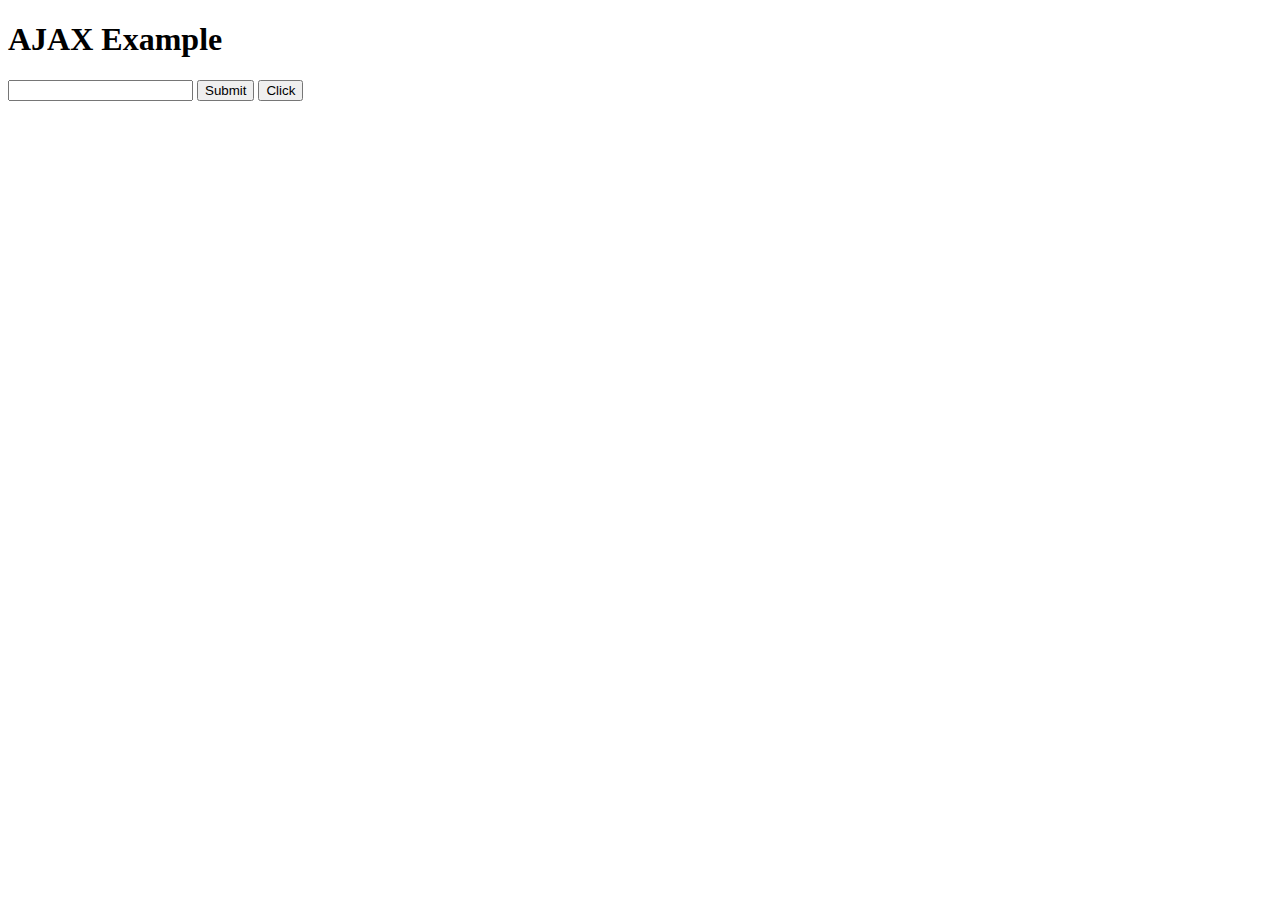
<file: ajax/index.html>
<!DOCTYPE html>
<html lang="en">
<head>
    <meta charset="UTF-8">
    <meta name="viewport" content="width=s, initial-scale=1.0">
    <title>Ajax Example</title>
</head>
<body>
        <h1 id="msg"> AJAX Example</h1>
        <input type="text" name="username" id="username" value="" />
        <input type="button" name="submit" value="Submit" onclick="ajax()" />
        <input type="button" name="click" value="Click" onclick="alert('test')" />

        <script>

            function ajax(){
                let username = document.getElementById('username').value;
                let json = {
                    'username': username,
                    'password': 123,
                    'email': 'alamin@aiub.edu'
                }
                let data  = JSON.stringify(json);

                let xhttp = new XMLHttpRequest();
                //xhttp.open('get', 'abc.php?username='+username, true);
                xhttp.open('POST', 'abc.php', true);
                xhttp.setRequestHeader("Content-type", "application/x-www-form-urlencoded");
                xhttp.send('json='+data);
                xhttp.onreadystatechange = function (){

                    if(this.readyState == 4 && this.status == 200){
                        //alert(this.responseText);
                        //let user = JSON.parse(this.responseText);
                        //document.getElementById('msg').innerHTML = user.username;
                        document.getElementById('msg').innerHTML = this.responseText;
                    }

                }
            }

        </script>
</body>
</html>
</file>
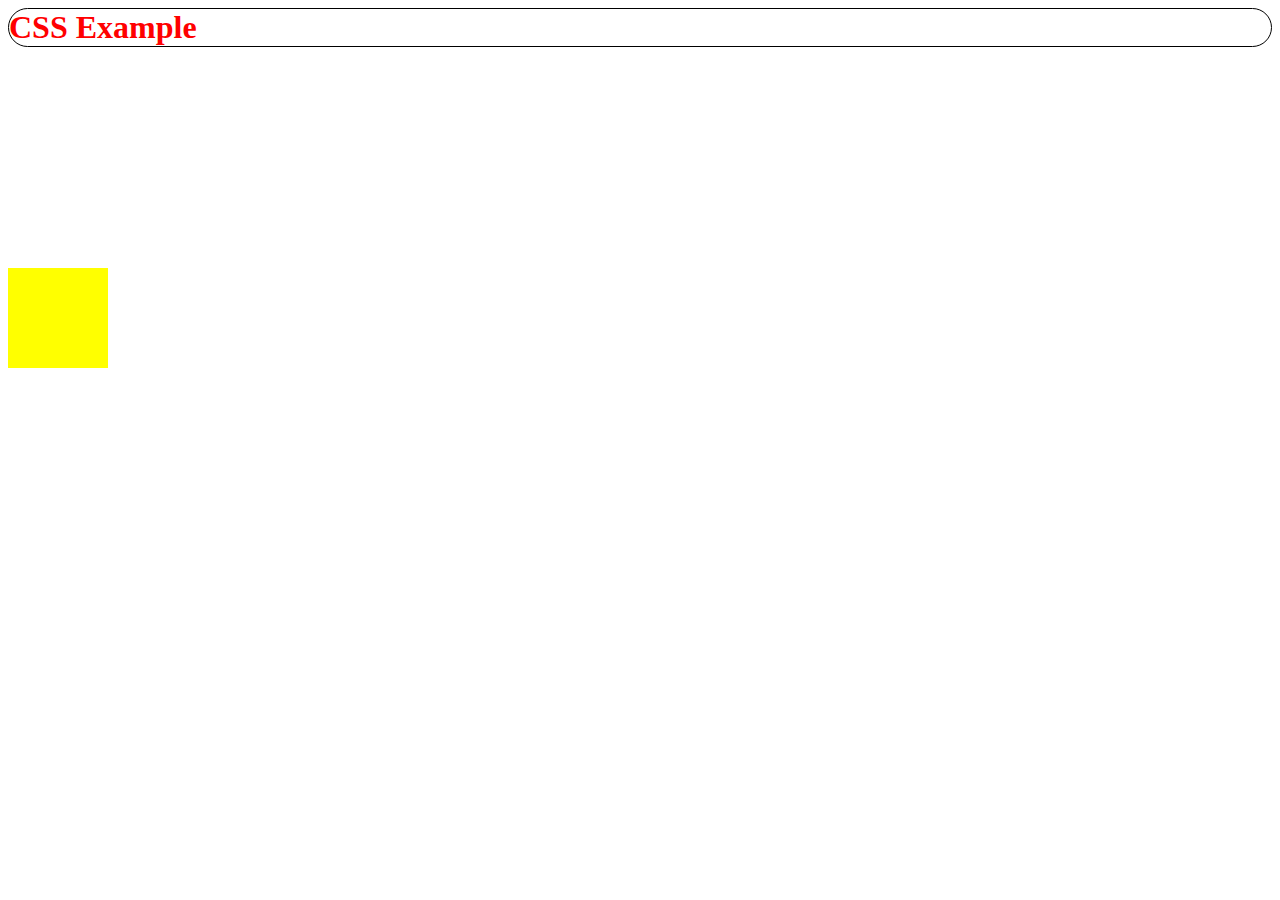
<file: css/test.html>
<html lang="en">
<head>
    <title>CSS Example</title>
    <link rel="stylesheet" href="style.css" />
</head>
<body>
        <h1 style="color: red; border: 1px #000 solid; border-radius: 20px;">CSS Example</h1>
        <marquee>
            <div id="d1">
                <div id="d2" class="c1"></div>
            </div>
        </marquee>
        <div id="d3" class="c1"></div>
</body>
</html>
</file>
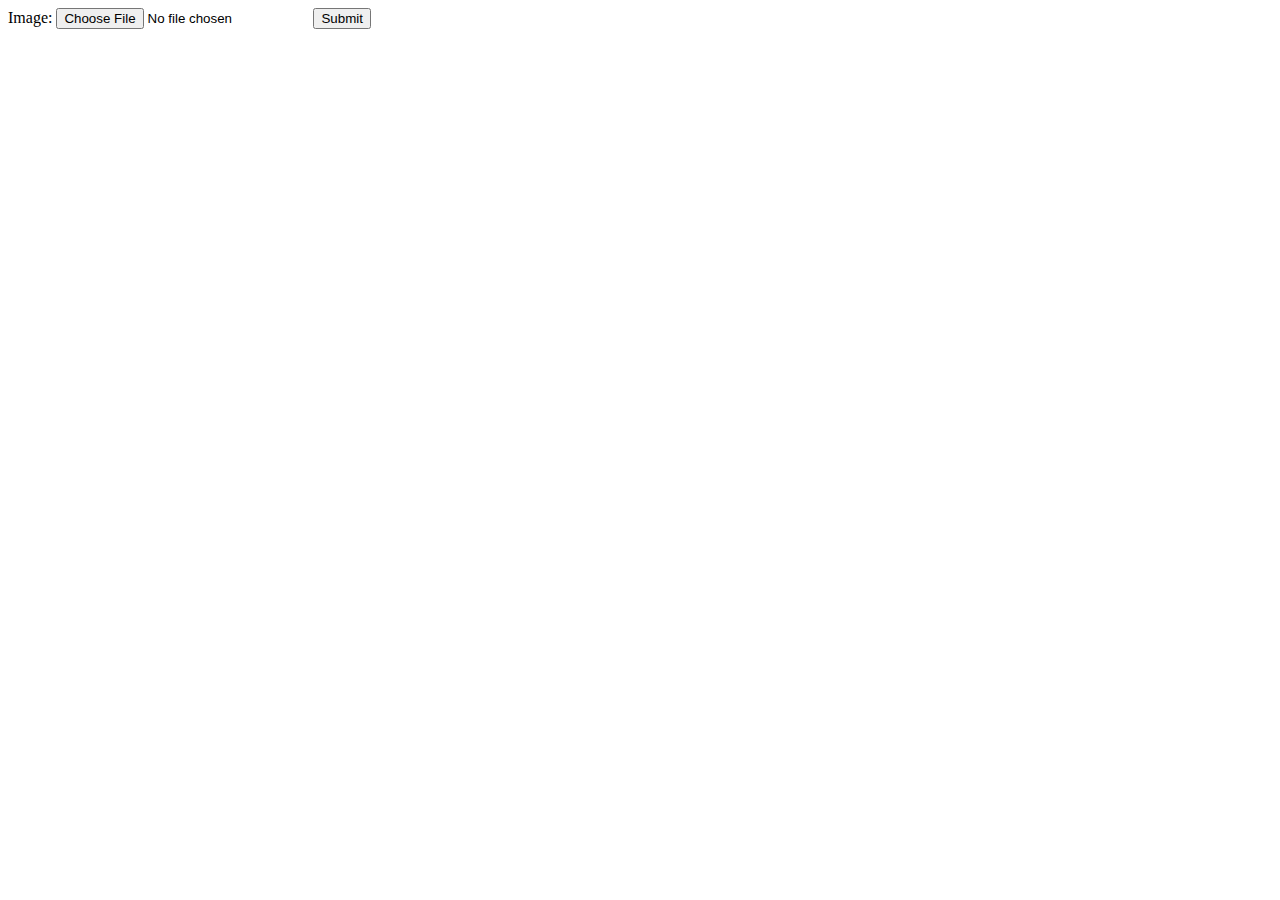
<file: file/form.html>
<!DOCTYPE html>
<html lang="en">
<head>
    <meta charset="UTF-8">
    <meta name="viewport" content="width=device-width, initial-scale=1.0">
    <title>File Uploads</title>
</head>
<body>
    <form method="post" action="upload.php" enctype="multipart/form-data">
        Image: <input type="file" name="myfile" value=""/>
        <input type="submit" name="submit" value="Submit"/>
    </form>
</body>
</html>
</file>
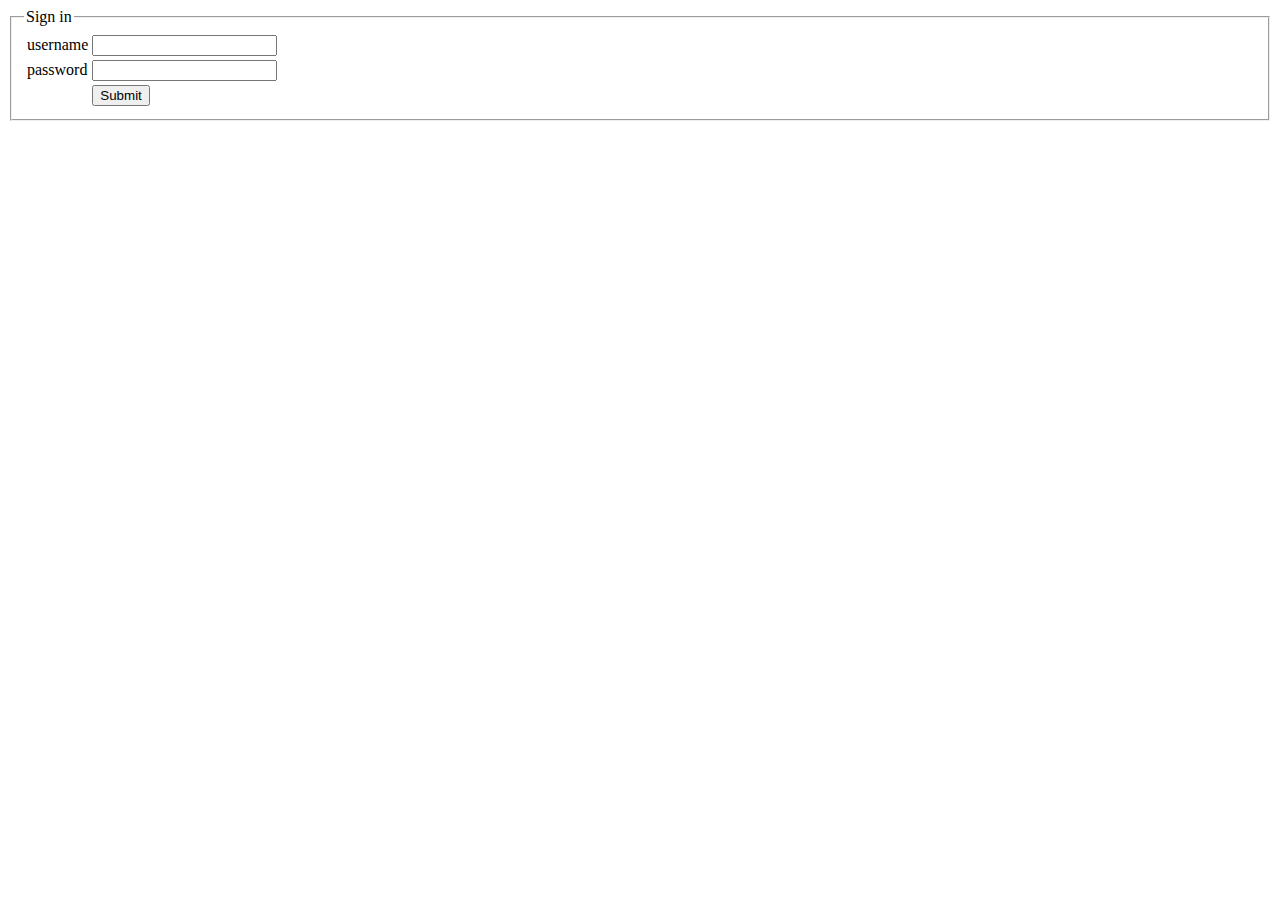
<file: html/login.html>
<html>
    <head>
        <title>login</title>
    </head>
    <body>
        <form method="" action="abc.html" enctype="">
            <fieldset>
                <legend>Sign in</legend>
                <table>
                    <tr>
                        <td>username</td>
                        <td><input type="text" name="username" value=""> </td>
                    </tr>
                    <tr>
                        <td>password</td>
                        <td><input type="password" name="password" value=""> </td>
                    </tr>
                    <tr>
                        <td></td>
                        <td><input type="submit" name="submit" value="Submit"> </td>
                    </tr>
                </table>
            </fieldset>
        </form>
    </body>
</html>
</file>
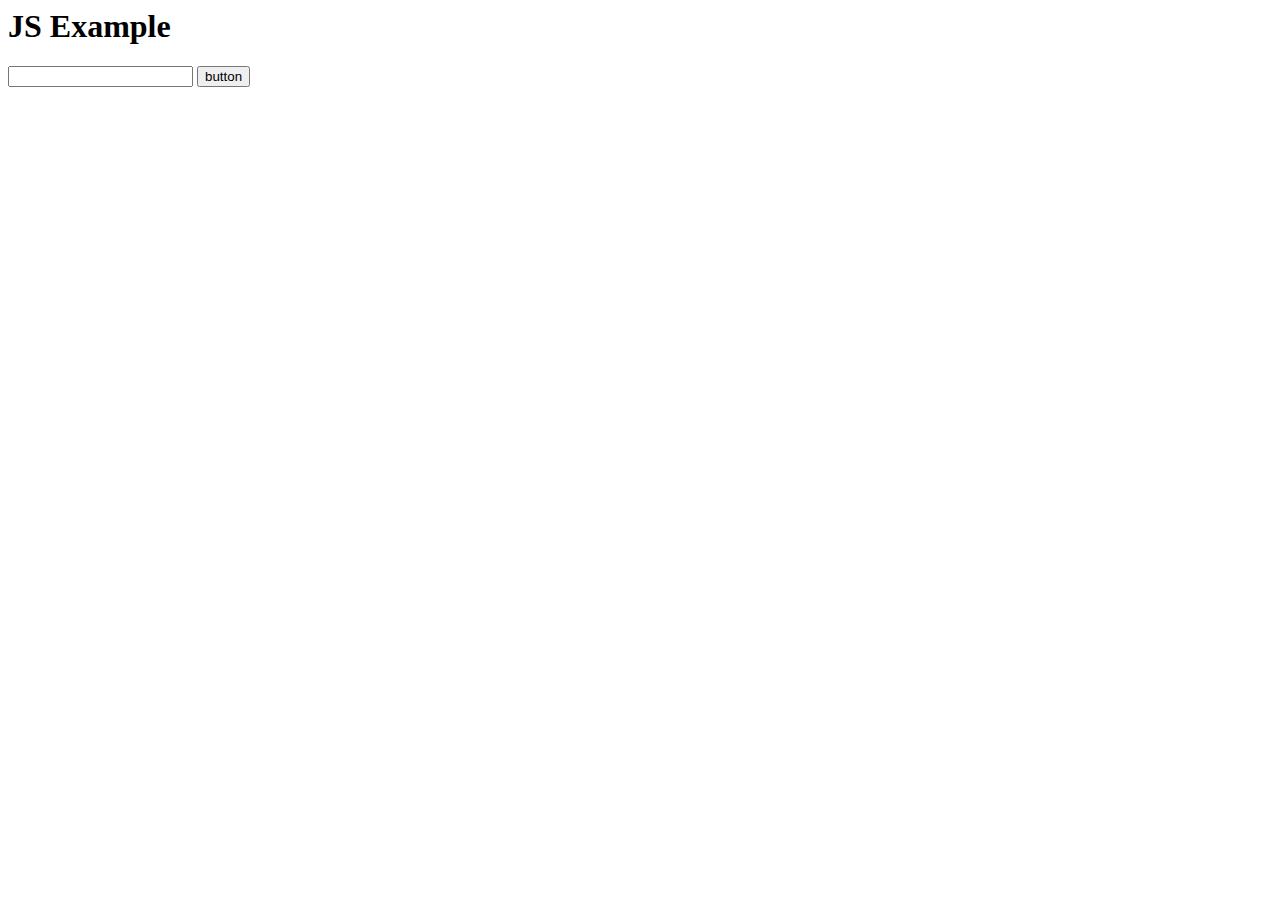
<file: js/test.html>
<html lang="en">
<head>
    <title>Js Example</title>
</head>
<body>
    <h1 id="head">JS Example</h1>
    <input type="text" id="username" name="username" value="" onblur="test()" /> 
    <input type="button" id="button" name="button" value="button" onclick="test()"/>
    <p id="error"></p>

    <script>
        //name = 'alamin';
        //var name = 'alamin';
        let name = 'alamin';
        let std = ['alamin', 1, '3.5', 'alamin@aiub.edu'];
        std[2];
        console.log(name);
        console.log(std)

        // function abc(f1,b){
        //     a=f1(10,20);
        //     return a+b;
        // }

        let f1 = function(a, b){
            return a+b;
        }

        //console.log(abc(f1,20));
        let f2 = (a,b)=>a+b;

        console.log(f2(20,30));
        //console.log(f1(20,30));

        // if(){

        // }else{

        // }

        for(let i=0; i<10; i++){
            console.log("test");
        }
        //document.write('test from JS');
        //document.getElementsByTagName('h1')[0].innerHTML = "TEST text";
        
        function change(){
            document.getElementById('head').innerHTML = "TEST";
        }

        function test (){
            let username = document.getElementById('username').value;
            //alert(username);
            if(username == ""){
                let error = document.getElementById('error');
                error.innerHTML = "please type username first!";
                error.style.color = 'red';
                document.getElementById('head').innerHTML = "";
            }else{
                document.getElementById('head').innerHTML = username;
                document.getElementById('error').innerHTML = "";
            }
        }
    </script>
</body>
</html>
</file>
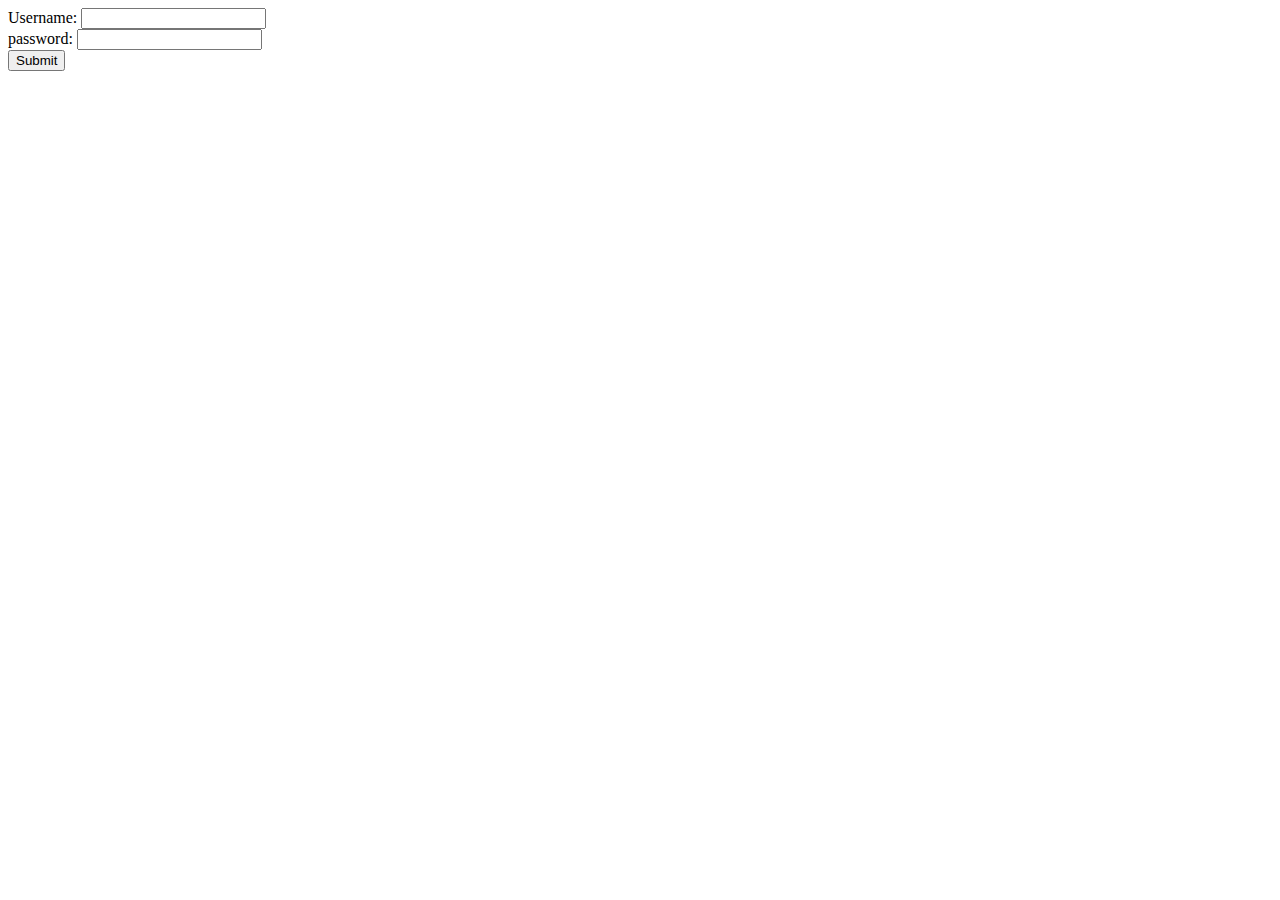
<file: login with cookie/login.html>
<!DOCTYPE html>
<html lang="en">
<head>
    <meta charset="UTF-8">
    <meta name="viewport" content="width=device-width, initial-scale=1.0">
    <title>Login</title>
</head>
<body>
    <form method="post" action="loginCheck.php" enctype="">
        Username: <input type="text" name="username" value=""/> <br>
        password: <input type="password" name="password" value=""/> <br>
        <input type="submit" name="submit" value="Submit" />
    </form>
</body>
</html>
</file>
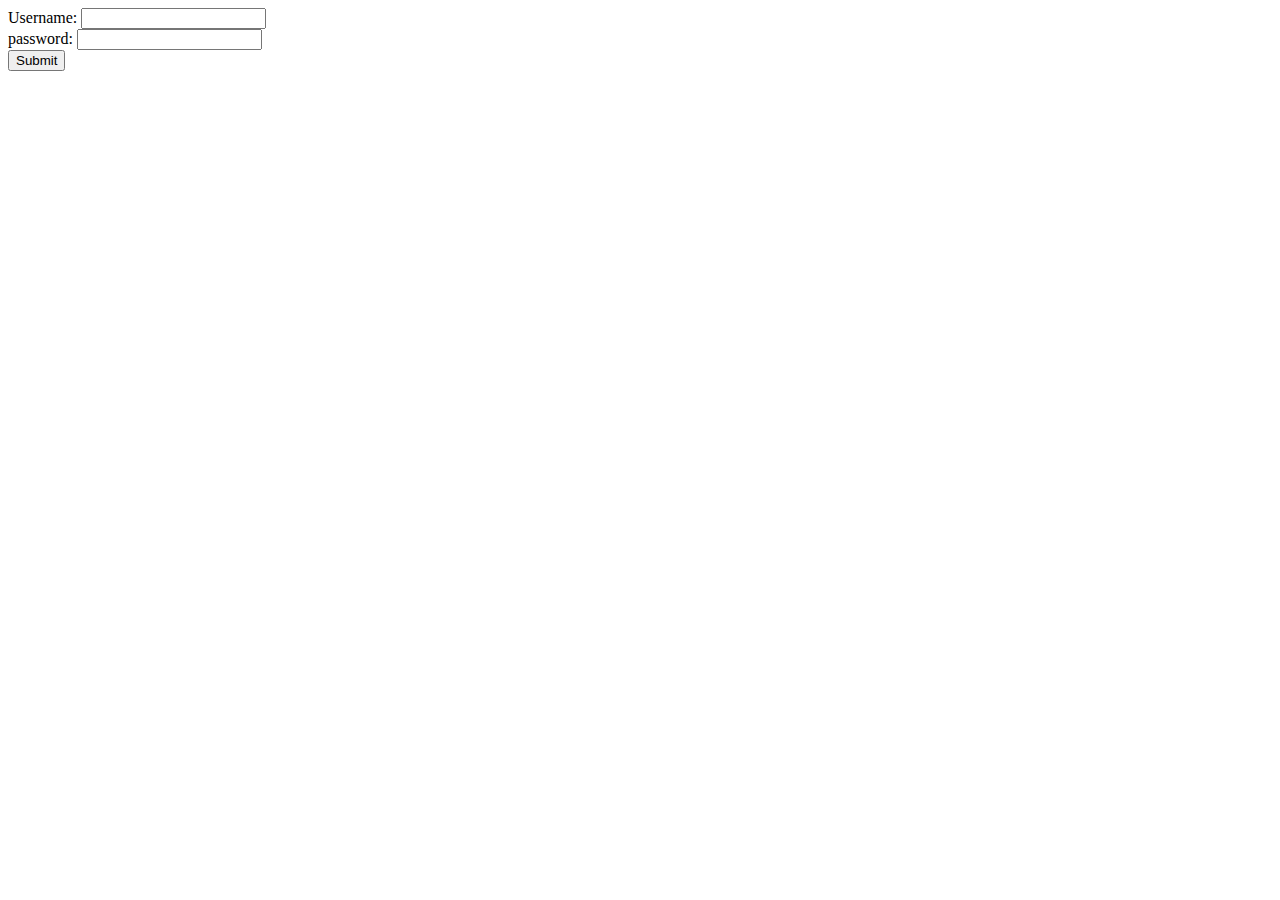
<file: php/form.html>
<!DOCTYPE html>
<html lang="en">
<head>
    <meta charset="UTF-8">
    <meta name="viewport" content="width=device-width, initial-scale=1.0">
    <title>Login</title>
</head>
<body>
    <form method="post" action="abc.php" enctype="">
        Username: <input type="text" name="username" value=""/> <br>
        password: <input type="password" name="password" value=""/> <br>
        <input type="submit" name="submit" value="Submit" />
    </form>
</body>
</html>
</file>
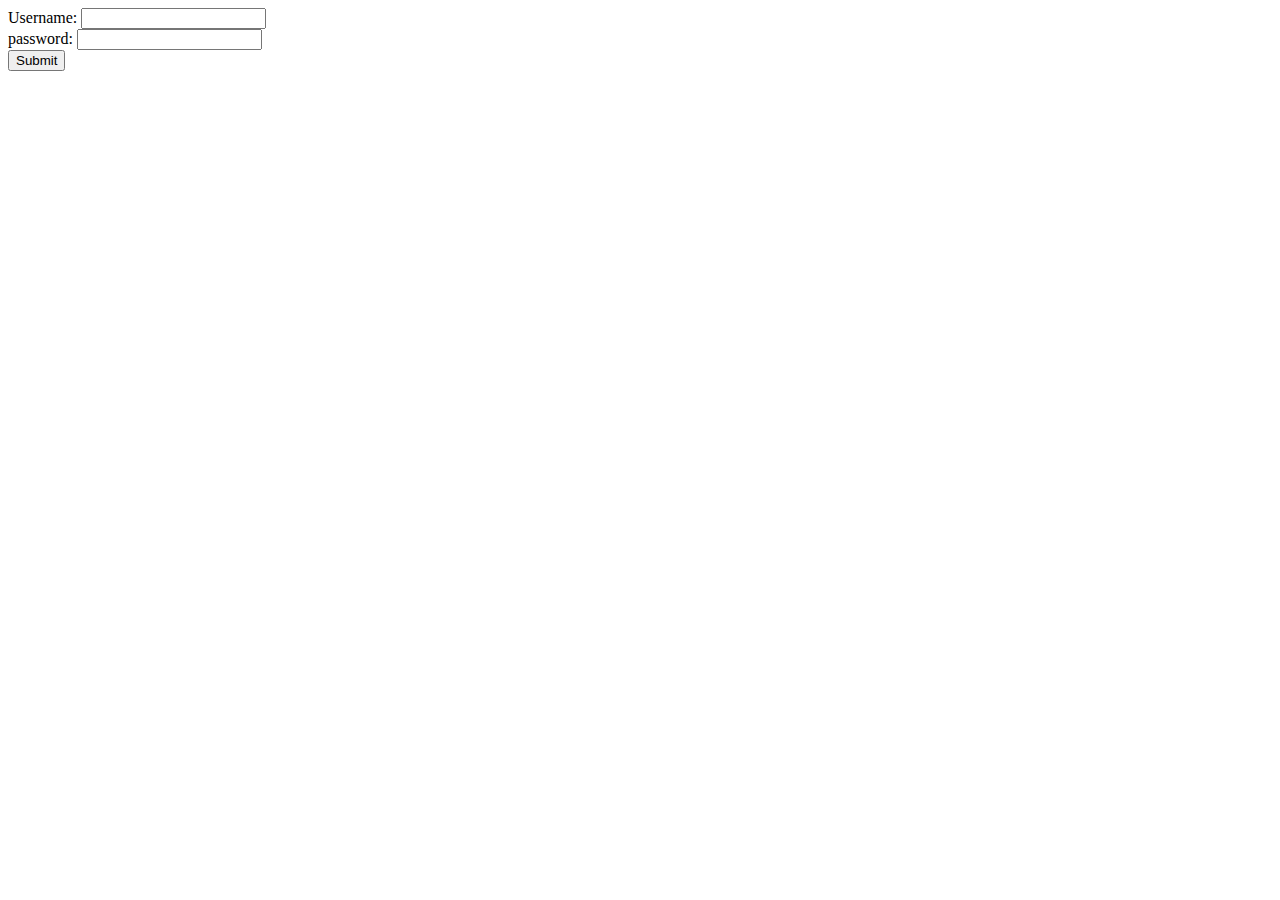
<file: user-mgt/view/login.html>
<!DOCTYPE html>
<html lang="en">
<head>
    <meta charset="UTF-8">
    <meta name="viewport" content="width=device-width, initial-scale=1.0">
    <title>Login</title>
</head>
<body>
    <form method="post" action="../controller/loginCheck.php" enctype="">
        Username: <input type="text" name="username" value=""/> <br>
        password: <input type="password" name="password" value=""/> <br>
        <input type="submit" name="submit" value="Submit" />
    </form>
</body>
</html>
</file>
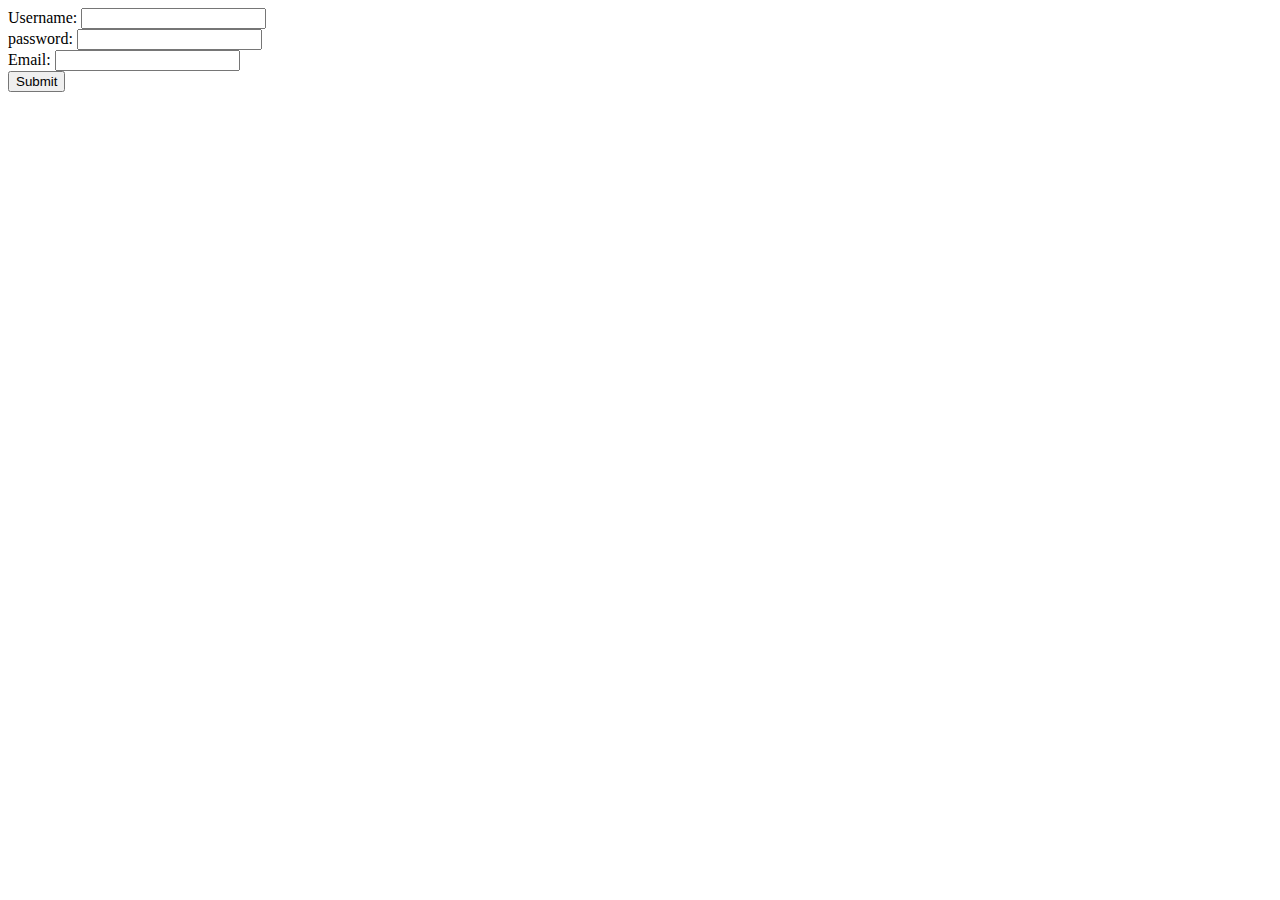
<file: user-mgt/view/signup.html>
<!DOCTYPE html>
<html lang="en">
<head>
    <meta charset="UTF-8">
    <meta name="viewport" content="width=device-width, initial-scale=1.0">
    <title>Signup</title>
</head>
<body>
    <form method="post" action="../controller/signupCheck.php" enctype="">
        Username: <input type="text" name="username" value=""/> <br>
        password: <input type="password" name="password" value=""/> <br>
        Email: <input type="email" name="email" value=""/> <br>
        <input type="submit" name="submit" value="Submit" />
    </form>
</body>
</html>
</file>
<file: css/style.css>
#d1{
    position: relative;
    left: 400px;
    width: 300px; 
    height: 200px;
    background-color: green;
    /* margin: 10px 20px 30px 40px; */
}

#d2{
    position: absolute;
    left: 100px;
    top: 50px;
    border-radius: 50%;
    width: 100px; 
    height: 100px;
    background-color: red;
}
.c1{
    width: 100px; 
    height: 100px;
    background-color: yellow;
}
</file>
